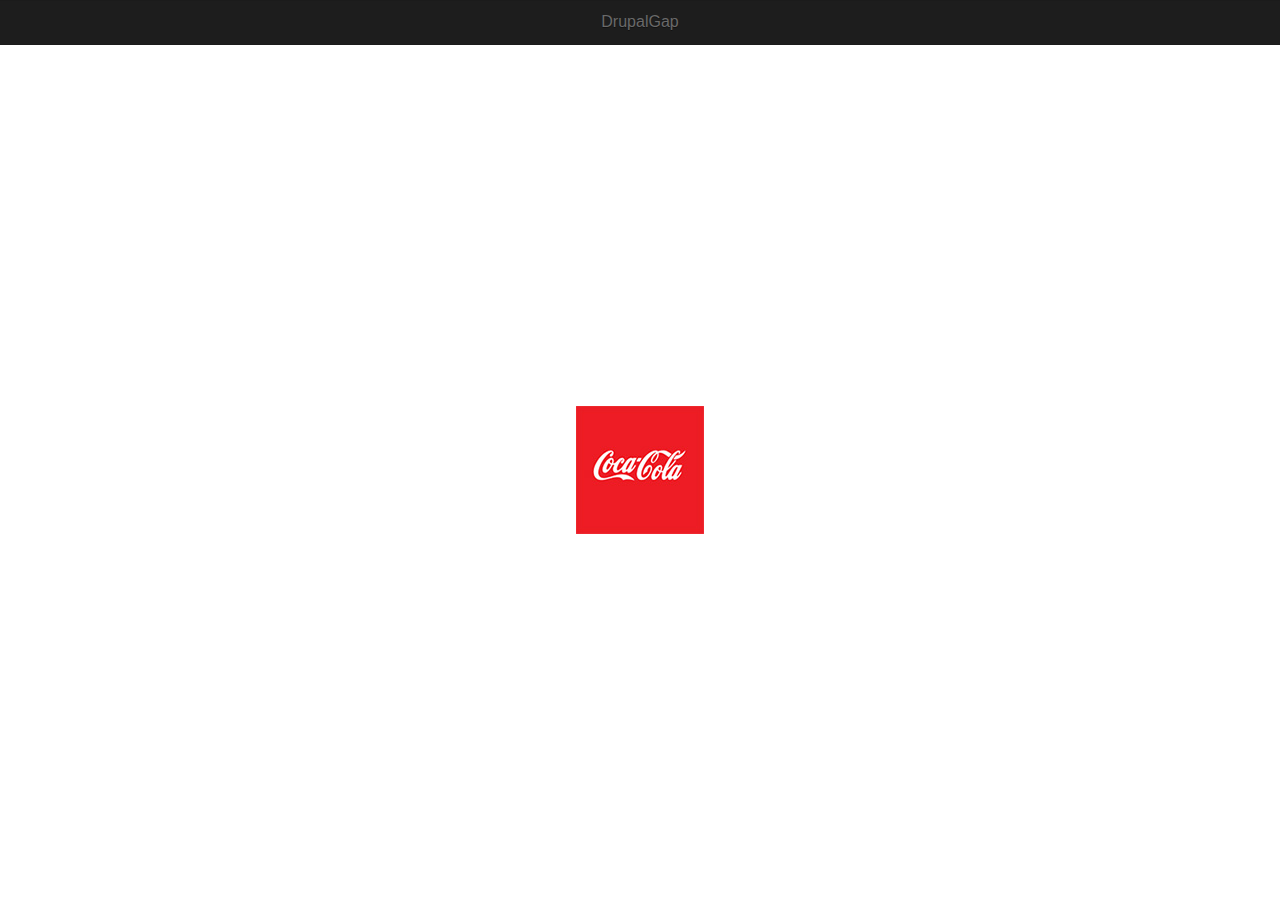
<file: www/default.index.html>
<!DOCTYPE html>
<html>
    <head>
    
      <title>DrupalGap</title>

      <meta charset="utf-8" />
      <meta name="format-detection" content="telephone=no" />
      <!-- WARNING: for iOS 7, remove the width=device-width and height=device-height attributes. See https://issues.apache.org/jira/browse/CB-4323 -->
      <meta name="viewport" content="user-scalable=no, initial-scale=1, maximum-scale=1, minimum-scale=1, width=device-width, height=device-height" />
      <link rel="shortcut icon" href="favicon.ico" />
      
      <!-- jQuery Mobile -->
      <link rel="stylesheet" href="jquery.mobile-1.4.5.min.css" />
      <script src="jquery-1.9.1.min.js"></script>
      <script src="jquery.mobile-1.4.5.min.js"></script>
      
      <!-- jDrupal -->
      <script type="text/javascript" charset="utf-8" src="jdrupal-7.0.2.min.js"></script>
      
      <!-- DrupalGap -->
      <script type="text/javascript" charset="utf-8" src="bin/drupalgap-7.x-1.3.min.js"></script>
      <script type="text/javascript" charset="utf-8" src="app/settings.js"></script>
      <link rel="stylesheet" href="drupalgap.css" />

    </head>
    <body>

      <!-- Mobile Application Splash Screen -->
      <div id="_drupalgap_splash" data-role="page">
         <div data-role="header" data-theme="b"><h2>DrupalGap</h2></div>
         <div class="ui-content" data-role="content">
            <div id="_drupalgap_splash_content">
              <img src="images/drupalgap.jpg" alt="DrupalGap" style="position: absolute; top: 50%; left: 50%; margin-left: -64px; margin-top: -64px;" />
            </div>
         </div>
      </div>

      <!-- Load DrupalGap -->
      <script type="text/javascript">
        drupalgap_onload();
      </script>

    </body>
</html>
</file>
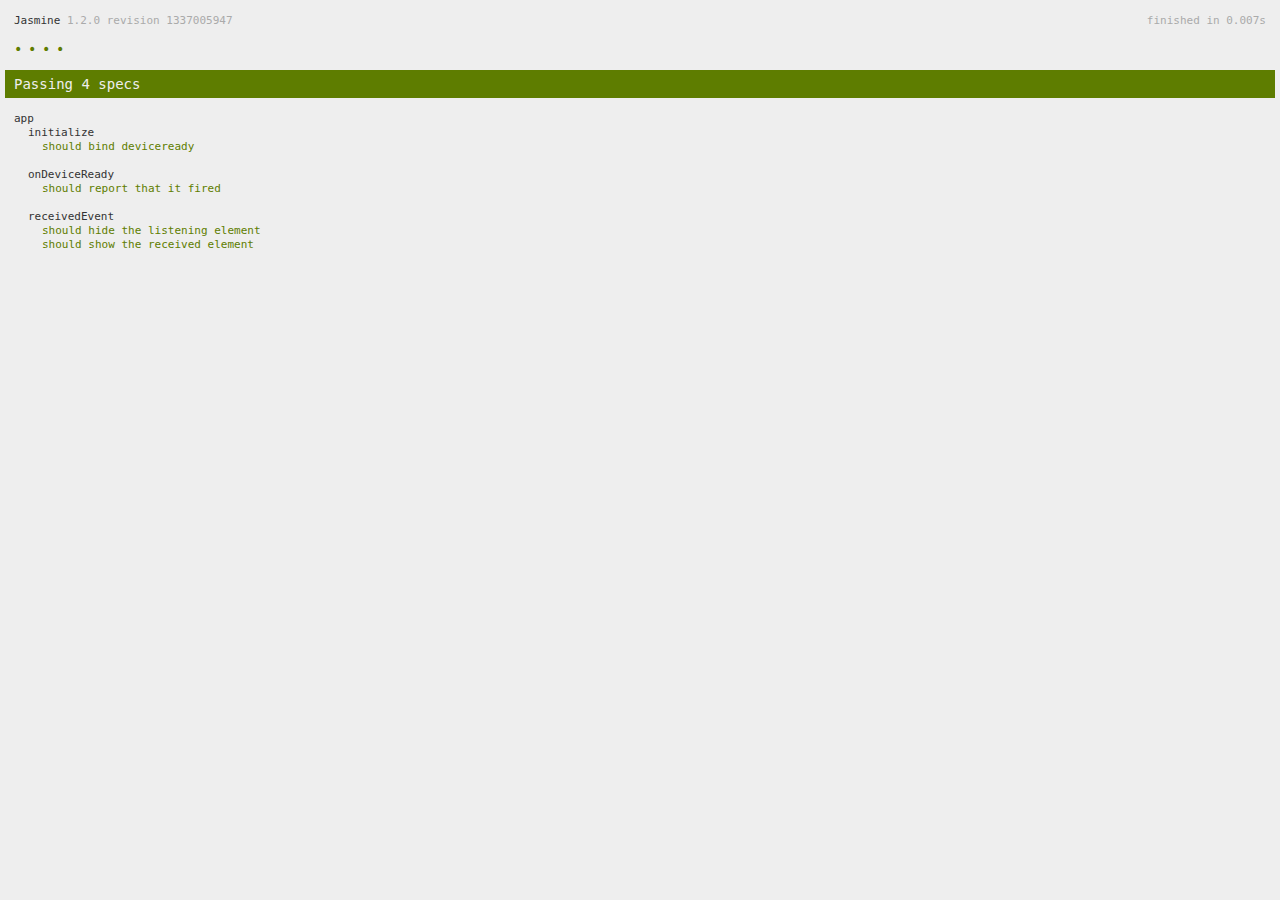
<file: www/spec.html>
<!DOCTYPE html>
<!--
    Licensed to the Apache Software Foundation (ASF) under one
    or more contributor license agreements.  See the NOTICE file
    distributed with this work for additional information
    regarding copyright ownership.  The ASF licenses this file
    to you under the Apache License, Version 2.0 (the
    "License"); you may not use this file except in compliance
    with the License.  You may obtain a copy of the License at

    http://www.apache.org/licenses/LICENSE-2.0

    Unless required by applicable law or agreed to in writing,
    software distributed under the License is distributed on an
    "AS IS" BASIS, WITHOUT WARRANTIES OR CONDITIONS OF ANY
     KIND, either express or implied.  See the License for the
    specific language governing permissions and limitations
    under the License.
-->
<html>
    <head>
        <title>Jasmine Spec Runner</title>

        <!-- jasmine source -->
        <link rel="shortcut icon" type="image/png" href="spec/lib/jasmine-1.2.0/jasmine_favicon.png">
        <link rel="stylesheet" type="text/css" href="spec/lib/jasmine-1.2.0/jasmine.css">
        <script type="text/javascript" src="spec/lib/jasmine-1.2.0/jasmine.js"></script>
        <script type="text/javascript" src="spec/lib/jasmine-1.2.0/jasmine-html.js"></script>

        <!-- include source files here... -->
        <script type="text/javascript" src="js/index.js"></script>

        <!-- include spec files here... -->
        <script type="text/javascript" src="spec/helper.js"></script>
        <script type="text/javascript" src="spec/index.js"></script>

        <script type="text/javascript">
            (function() {
                var jasmineEnv = jasmine.getEnv();
                jasmineEnv.updateInterval = 1000;

                var htmlReporter = new jasmine.HtmlReporter();

                jasmineEnv.addReporter(htmlReporter);

                jasmineEnv.specFilter = function(spec) {
                    return htmlReporter.specFilter(spec);
                };

                var currentWindowOnload = window.onload;

                window.onload = function() {
                    if (currentWindowOnload) {
                        currentWindowOnload();
                    }
                    execJasmine();
                };

                function execJasmine() {
                    jasmineEnv.execute();
                }
            })();
        </script>
    </head>
    <body>
        <div id="stage" style="display:none;"></div>
    </body>
</html>
</file>
<file: www/drupalgap.css>
/**
 * Splash Screen
 */
 #_drupalgap_splash .ui-content {
   position: absolute; top: 40px; right: 0; bottom: 0; left: 0;
 }
 #_drupalgap_splash_content {
   width: 100%; height: 100%; position: relative;
 }

/**
 * Logo
 */
.logo {
  text-align: center;
}

/**
 * Forms
 */

div.form-item {
  margin-bottom: 1em;
}

/**
 * System Messages
 */

div.messages {
  background-position: 8px 8px; /* LTR */
  background-repeat: no-repeat;
  border: 1px solid;
  margin: 6px 0;
  padding: 10px 10px 10px 50px; /* LTR */
}

div.status {
  background-image: url(images/message-24-ok.png);
  border-color: #be7;
}
div.status,
.ok {
  color: #234600;
}
div.status,
table tr.ok {
  background-color: #f8fff0;
}

div.warning {
  background-image: url(images/message-24-warning.png);
  border-color: #ed5;
}
div.warning,
.warning {
  color: #840;
}
div.warning,
table tr.warning {
  background-color: #fffce5;
}

div.error {
  background-image: url(images/message-24-error.png);
  border-color: #ed541d;
}
div.error,
.error {
  color: #8c2e0b;
}
div.error,
table tr.error {
  background-color: #fef5f1;
}
div.error p.error {
  color: #333;
}

div.messages ul {
  margin: 0 0 0 1em; /* LTR */
  padding: 0;
}
div.messages ul li {
  list-style-image: none;
}

/**
 * Lists
 */
.dg_empty_list_header {
  line-height: 0em;
  margin: 0em 0em 1.3em 0em;
}

/**
 * Images
 */

/**
 * Don't let images stretch out of their parent container in the main content
 * div. Ignore google images.
 */ 
div[role="main"] img,
div[role="banner"] img,
#_drupalgap_splash_content img {
  width: auto !important; 
  width: 100%;
  max-width: 100%;
  max-height: 100%;
}

/**
 * Menus
 */
div[data-role="header"] div[data-role="controlgroup"] .ui-controlgroup-controls .ui-btn-icon-notext {
  padding: .45em 1em;
}
@-moz-document url-prefix() {
    div[data-role="header"] div[data-role="controlgroup"] .ui-controlgroup-controls .ui-btn-icon-notext {
      padding: .4em 1em;
    }
}
</file>
<file: www/spec/lib/jasmine-1.2.0/jasmine.css>
body { background-color: #eeeeee; padding: 0; margin: 5px; overflow-y: scroll; }

#HTMLReporter { font-size: 11px; font-family: Monaco, "Lucida Console", monospace; line-height: 14px; color: #333333; }
#HTMLReporter a { text-decoration: none; }
#HTMLReporter a:hover { text-decoration: underline; }
#HTMLReporter p, #HTMLReporter h1, #HTMLReporter h2, #HTMLReporter h3, #HTMLReporter h4, #HTMLReporter h5, #HTMLReporter h6 { margin: 0; line-height: 14px; }
#HTMLReporter .banner, #HTMLReporter .symbolSummary, #HTMLReporter .summary, #HTMLReporter .resultMessage, #HTMLReporter .specDetail .description, #HTMLReporter .alert .bar, #HTMLReporter .stackTrace { padding-left: 9px; padding-right: 9px; }
#HTMLReporter #jasmine_content { position: fixed; right: 100%; }
#HTMLReporter .version { color: #aaaaaa; }
#HTMLReporter .banner { margin-top: 14px; }
#HTMLReporter .duration { color: #aaaaaa; float: right; }
#HTMLReporter .symbolSummary { overflow: hidden; *zoom: 1; margin: 14px 0; }
#HTMLReporter .symbolSummary li { display: block; float: left; height: 7px; width: 14px; margin-bottom: 7px; font-size: 16px; }
#HTMLReporter .symbolSummary li.passed { font-size: 14px; }
#HTMLReporter .symbolSummary li.passed:before { color: #5e7d00; content: "\02022"; }
#HTMLReporter .symbolSummary li.failed { line-height: 9px; }
#HTMLReporter .symbolSummary li.failed:before { color: #b03911; content: "x"; font-weight: bold; margin-left: -1px; }
#HTMLReporter .symbolSummary li.skipped { font-size: 14px; }
#HTMLReporter .symbolSummary li.skipped:before { color: #bababa; content: "\02022"; }
#HTMLReporter .symbolSummary li.pending { line-height: 11px; }
#HTMLReporter .symbolSummary li.pending:before { color: #aaaaaa; content: "-"; }
#HTMLReporter .bar { line-height: 28px; font-size: 14px; display: block; color: #eee; }
#HTMLReporter .runningAlert { background-color: #666666; }
#HTMLReporter .skippedAlert { background-color: #aaaaaa; }
#HTMLReporter .skippedAlert:first-child { background-color: #333333; }
#HTMLReporter .skippedAlert:hover { text-decoration: none; color: white; text-decoration: underline; }
#HTMLReporter .passingAlert { background-color: #a6b779; }
#HTMLReporter .passingAlert:first-child { background-color: #5e7d00; }
#HTMLReporter .failingAlert { background-color: #cf867e; }
#HTMLReporter .failingAlert:first-child { background-color: #b03911; }
#HTMLReporter .results { margin-top: 14px; }
#HTMLReporter #details { display: none; }
#HTMLReporter .resultsMenu, #HTMLReporter .resultsMenu a { background-color: #fff; color: #333333; }
#HTMLReporter.showDetails .summaryMenuItem { font-weight: normal; text-decoration: inherit; }
#HTMLReporter.showDetails .summaryMenuItem:hover { text-decoration: underline; }
#HTMLReporter.showDetails .detailsMenuItem { font-weight: bold; text-decoration: underline; }
#HTMLReporter.showDetails .summary { display: none; }
#HTMLReporter.showDetails #details { display: block; }
#HTMLReporter .summaryMenuItem { font-weight: bold; text-decoration: underline; }
#HTMLReporter .summary { margin-top: 14px; }
#HTMLReporter .summary .suite .suite, #HTMLReporter .summary .specSummary { margin-left: 14px; }
#HTMLReporter .summary .specSummary.passed a { color: #5e7d00; }
#HTMLReporter .summary .specSummary.failed a { color: #b03911; }
#HTMLReporter .description + .suite { margin-top: 0; }
#HTMLReporter .suite { margin-top: 14px; }
#HTMLReporter .suite a { color: #333333; }
#HTMLReporter #details .specDetail { margin-bottom: 28px; }
#HTMLReporter #details .specDetail .description { display: block; color: white; background-color: #b03911; }
#HTMLReporter .resultMessage { padding-top: 14px; color: #333333; }
#HTMLReporter .resultMessage span.result { display: block; }
#HTMLReporter .stackTrace { margin: 5px 0 0 0; max-height: 224px; overflow: auto; line-height: 18px; color: #666666; border: 1px solid #ddd; background: white; white-space: pre; }

#TrivialReporter { padding: 8px 13px; position: absolute; top: 0; bottom: 0; left: 0; right: 0; overflow-y: scroll; background-color: white; font-family: "Helvetica Neue Light", "Lucida Grande", "Calibri", "Arial", sans-serif; /*.resultMessage {*/ /*white-space: pre;*/ /*}*/ }
#TrivialReporter a:visited, #TrivialReporter a { color: #303; }
#TrivialReporter a:hover, #TrivialReporter a:active { color: blue; }
#TrivialReporter .run_spec { float: right; padding-right: 5px; font-size: .8em; text-decoration: none; }
#TrivialReporter .banner { color: #303; background-color: #fef; padding: 5px; }
#TrivialReporter .logo { float: left; font-size: 1.1em; padding-left: 5px; }
#TrivialReporter .logo .version { font-size: .6em; padding-left: 1em; }
#TrivialReporter .runner.running { background-color: yellow; }
#TrivialReporter .options { text-align: right; font-size: .8em; }
#TrivialReporter .suite { border: 1px outset gray; margin: 5px 0; padding-left: 1em; }
#TrivialReporter .suite .suite { margin: 5px; }
#TrivialReporter .suite.passed { background-color: #dfd; }
#TrivialReporter .suite.failed { background-color: #fdd; }
#TrivialReporter .spec { margin: 5px; padding-left: 1em; clear: both; }
#TrivialReporter .spec.failed, #TrivialReporter .spec.passed, #TrivialReporter .spec.skipped { padding-bottom: 5px; border: 1px solid gray; }
#TrivialReporter .spec.failed { background-color: #fbb; border-color: red; }
#TrivialReporter .spec.passed { background-color: #bfb; border-color: green; }
#TrivialReporter .spec.skipped { background-color: #bbb; }
#TrivialReporter .messages { border-left: 1px dashed gray; padding-left: 1em; padding-right: 1em; }
#TrivialReporter .passed { background-color: #cfc; display: none; }
#TrivialReporter .failed { background-color: #fbb; }
#TrivialReporter .skipped { color: #777; background-color: #eee; display: none; }
#TrivialReporter .resultMessage span.result { display: block; line-height: 2em; color: black; }
#TrivialReporter .resultMessage .mismatch { color: black; }
#TrivialReporter .stackTrace { white-space: pre; font-size: .8em; margin-left: 10px; max-height: 5em; overflow: auto; border: 1px inset red; padding: 1em; background: #eef; }
#TrivialReporter .finished-at { padding-left: 1em; font-size: .6em; }
#TrivialReporter.show-passed .passed, #TrivialReporter.show-skipped .skipped { display: block; }
#TrivialReporter #jasmine_content { position: fixed; right: 100%; }
#TrivialReporter .runner { border: 1px solid gray; display: block; margin: 5px 0; padding: 2px 0 2px 10px; }
</file>
